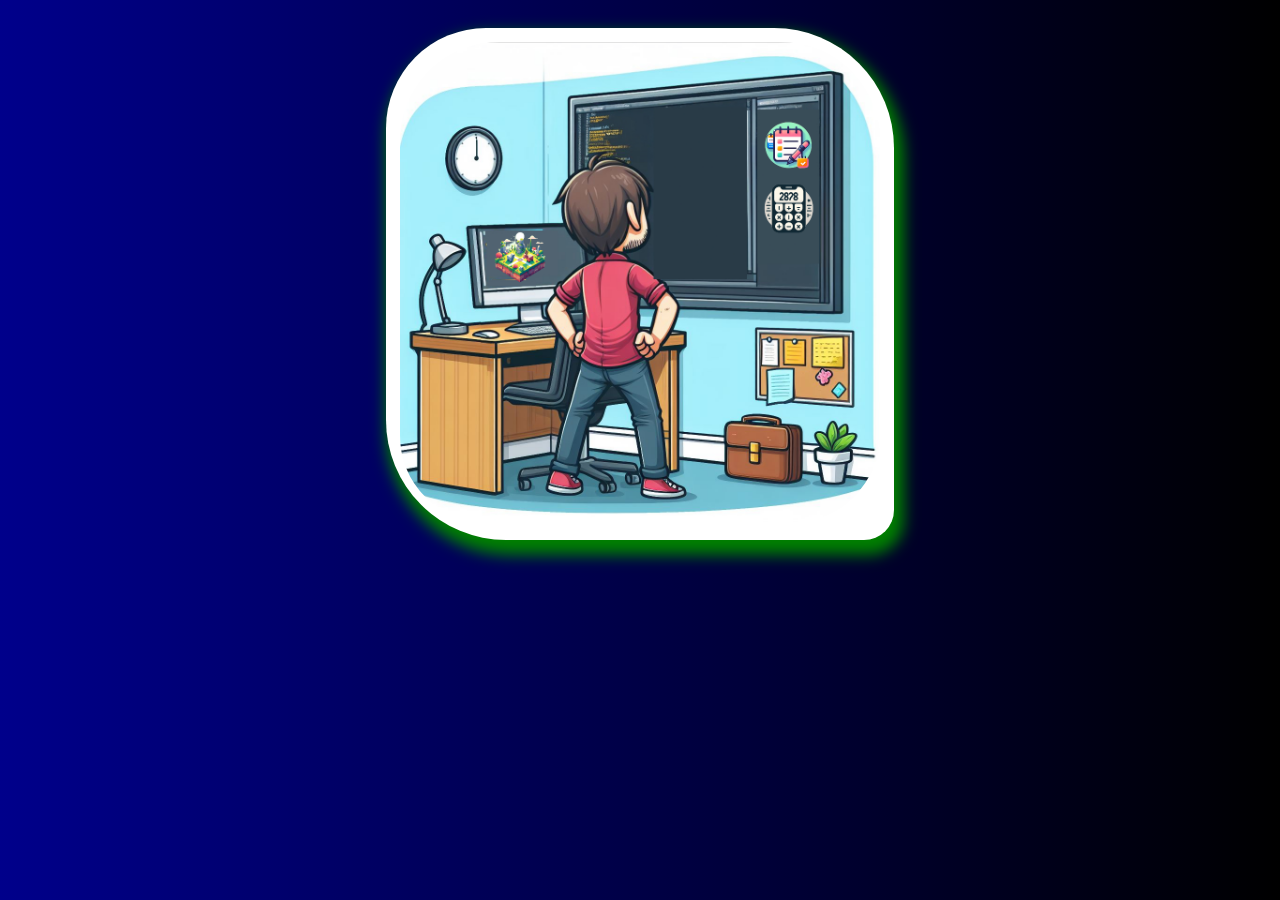
<file: index.html>
<!DOCTYPE html>
<html lang="en">
<head>
  <meta charset="UTF-8">
  <meta name="viewport" content="width=device-width, initial-scale=1.0">
  <title>My Projects</title>
  <link rel="stylesheet" href="index.css">
</head>
<body>
  <div class="cont">
    <img class="projImg" src="proj1.png" usemap="#projsMp">
  </div>

  <map name="projsMp">
    <area shape="circle" coords="388,104,24" href="tDL.html">
    <area shape="circle" coords="387,167,25" href="calculator.html">
    <area shape="rect" coords="96,193,147,241" href="rock_pep_scis.html">
  </map>
</body>
</html>
</file>
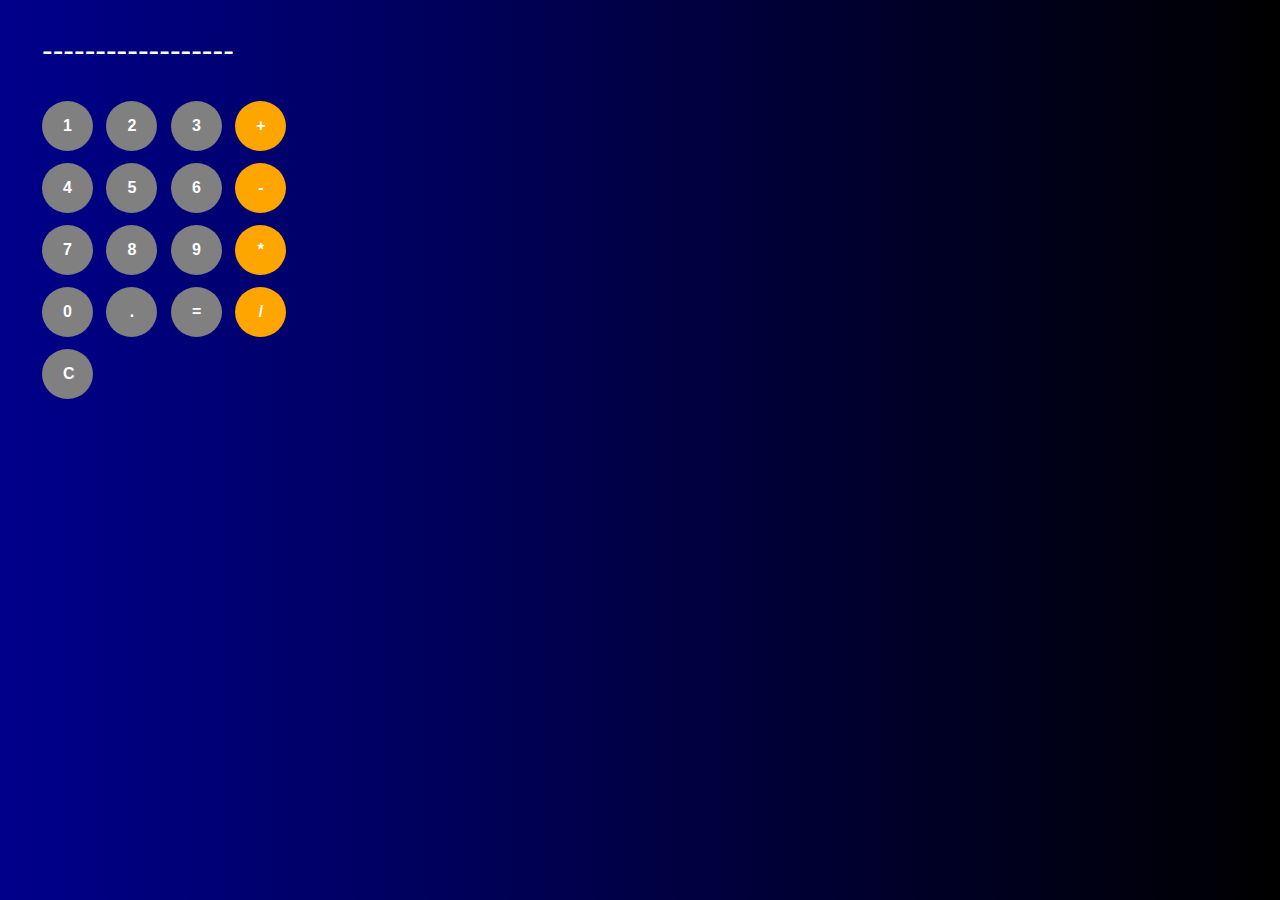
<file: calculator.html>
<!DOCTYPE html>
<html lang="en">
<head>
  <meta charset="UTF-8">
  <meta name="viewport" content="width=device-width, initial-scale=1.0">
  <title>Calculator</title>
  <link rel="stylesheet" href="calculator.css">
</head>
<body>
  <div class="in">
    <h3></h3>
  </div>

  <div class="in">
    <button onclick="
      assign('1');
    ">1</button>
    <button onclick="
      assign('2');
    ">2</button>
    <button onclick="
      assign('3');
    ">3</button>
    <button class="opBtns" onclick="
    assign(' + ');
  ">+</button>
  </div>

  <div class="in">
    <button onclick="
      assign('4');
    ">4</button>
    <button onclick="
      assign('5');
    ">5</button>
    <button onclick="
      assign('6');
    ">6</button>
    <button class="opBtns" onclick="
    assign(' - ');
  ">-</button>
  </div>

  <div class="in">
    <button onclick="
      assign('7');
    ">7</button>
    <button onclick="
      assign('8');
    ">8</button>
    <button onclick="
      assign('9');
    ">9</button>
    <button class="opBtns" onclick="
    assign(' * ');
  ">*</button>
  </div>

  <div class="in">
    <button onclick="
      assign('0');
    ">0</button>
    <button onclick="
      assign('.');
    ">.</button>
    <button class="splOpBtns" onclick="
      res(calc);
    ">=</button>  
    <button class="opBtns" onclick="
    assign(' / ');
  ">/</button>
  </div>
  <div class="in">
    <button class="splOpBtns" onclick="
      clearA();
    ">C</button>
  </div>

  <script src="calculator.js"></script>
</body>
</html>
</file>
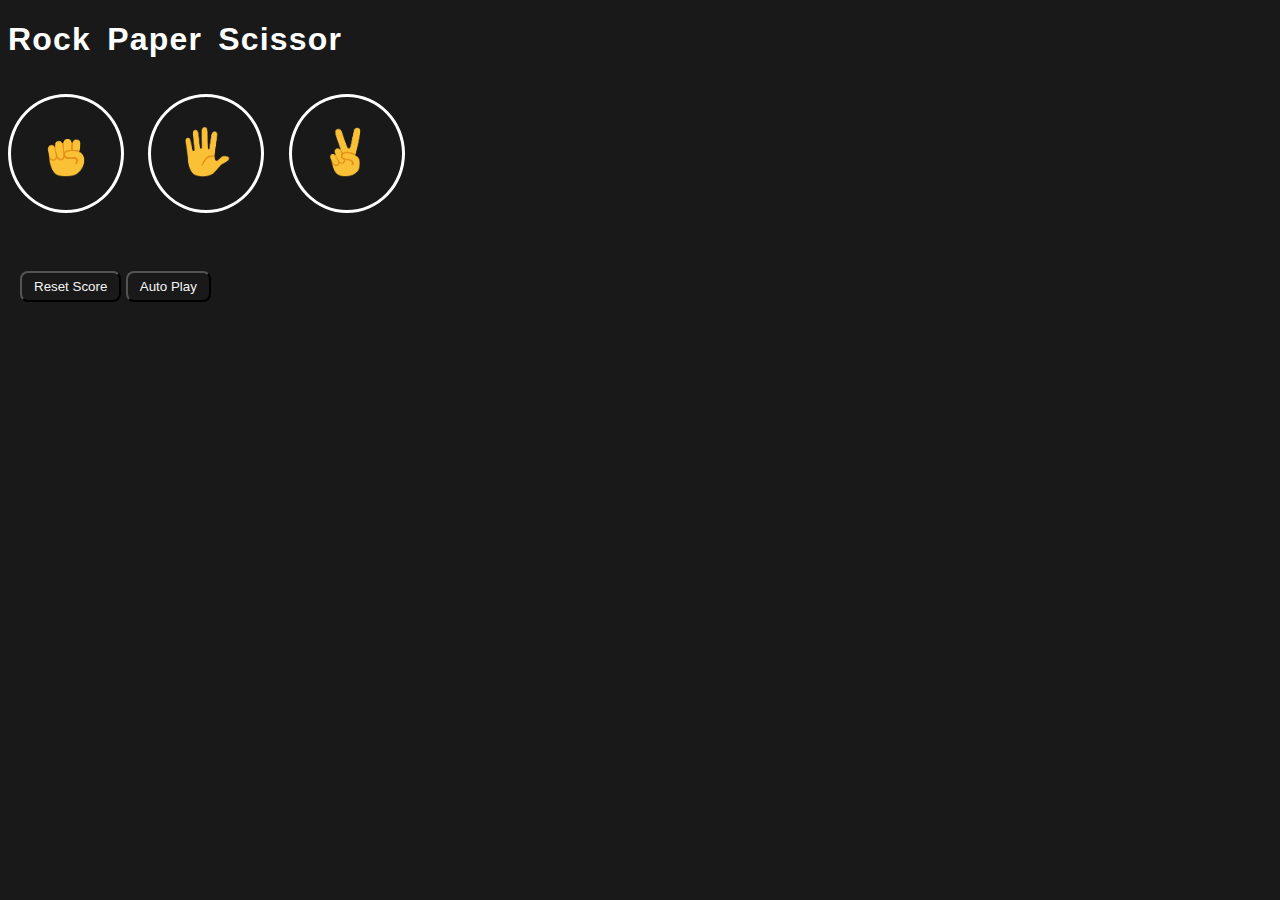
<file: rock_pep_scis.html>
<!DOCTYPE html>
<html lang="en">
<head>
  <meta charset="UTF-8">
  <meta name="viewport" content="width=device-width, initial-scale=1.0">
  <title>Rock_Paper_Game</title>

  <link rel="stylesheet" href="rockPepSci.css">
</head>
<body>
  <h1>Rock Paper Scissor</h1>
  <div class="btns">
    <button class="moves rockBtn"><img class="pngs" src="rock.png"></button>
    <button class="moves paperBtn"><img class="pngs" src="paper.png"></button>
    <button class="moves scissorBtn"><img class="pngs" src="scissor.png"></button>
  </div>

  <div class="inner">
    <h3 class="res"></h3>
    <p class="show"></p>
    <p class="counts"></p>
    <button class="resetBtn">Reset Score</button>
    <button class="aPBtn">Auto Play</button>
  </div>

  <script src="rockPepSci.js"></script>
</body>
</html>
</file>
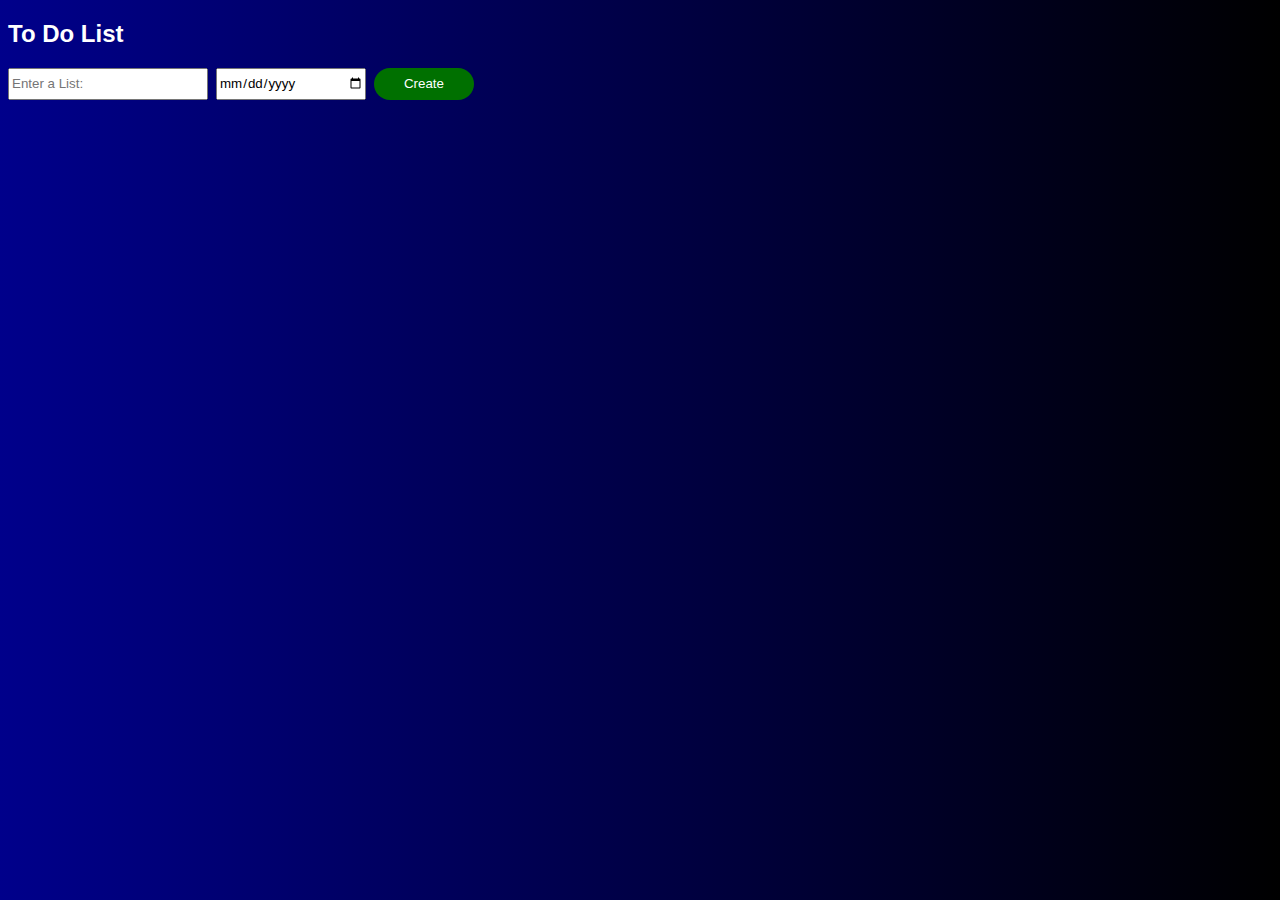
<file: tDL.html>
<!DOCTYPE html>
<html lang="en">
<head>
  <meta charset="UTF-8">
  <meta name="viewport" content="width=device-width, initial-scale=1.0">
  <title>TDL</title>
  <link rel="stylesheet" href="tDL.css">
</head>
<body>
  <h2>To Do List</h2>
  <div class="inputDiv">
    <input type="text" class="nameIn" placeholder="Enter a List: ">
    <input type="date" class="dateIn">
    <button class="add">Create</button>
  </div>
  <div class="outputDiv"></div>

  <script src="tDL.js"></script>
</body>
</html>
</file>
<file: index.css>
body{
  text-align: center;
  background: linear-gradient(to right,darkblue,black);
}

.cont{
  display: inline-block;
  margin-top: 20px;
  background-color: white;
  box-shadow: 5px 10px 15px 5px green;
  border-radius: 100px 120px 30px 120px;
}

.projImg{
  margin: 14px;
  width: 480px;
  border-radius: 100px 100px 88px 86px;
}
</file>
<file: calculator.css>
*{
  font-family: arial;
}

body{
  background: linear-gradient(to left,black, darkblue);
  margin: 6px 0px 0px 16px;
}

.in{
  margin-left: 26px;
  margin-top: 12px;
}

button{
  margin-right: 9px;
  padding: 15px 21px 15px 21px;
  background-color: gray;
  color: white;
  font-size: medium;
  border-radius: 8px;
  border-radius: 50%;
  font-weight: bold;
  border: none;
  width: 51px;
  height: 50px;
}

.opBtns{
  background-color: orange;
  color: white;
}

h3{
  font-size: xx-large;
  font-weight: normal;
  color: white;
}
</file>
<file: rockPepSci.css>
body{
  background-color: rgb(25, 25, 25);
}

h1{
  color: white;
}

*{
  font-family: arial;
  color: white;
}

.pngs{
  height: 50px;
  width: 50px;
}

.moves{
  background-color: transparent;
  border: white solid 3px;
  border-radius: 50%;
  padding: 30px;
  margin-right: 20px;
  margin-top: 4px;
}

.resetBtn,.aPBtn{
  background-color: transparent;
  border: rgba(255, 255, 255,1px) solid 2px;
  border-radius: 8px;
  padding: 6px;
  padding-left: 12px;
  padding-right: 12px;
  color: whitesmoke;
}

.inner{
  margin-left: 12px;
  margin-top: 72px;
}

.btns{
  margin-top: 32px;
  margin-bottom: 48px;
}

h1{
  word-spacing: 6px;
  letter-spacing: 1.2px;
}

.show{
  margin-top: -14px;  
  margin-bottom: 20px;
  font-size: larger;
}

.counts{
  font-size: medium;
  font-weight: bold;
  word-spacing: 1.6px;
  letter-spacing: 0.6px;
  margin-bottom: 32px;
}

button{
  cursor: pointer;
}
</file>
<file: tDL.css>
*{
  font-family: arial;
}

h2{
  color: white;
}

body{
  background: linear-gradient(to right, darkblue,black);
}

input{
  cursor: text;
}

.outputDiv,.inputDiv{
  display: grid;
  grid-template-columns: 200px 150px 100px;
  align-items: center;
  column-gap: 8px;
  row-gap: 8px;
  font-size: medium;
  color:white;
}

.popQ,.add{
  background-color: rgb(129, 0, 0);
  color: white;
  border: none;
  height: 32px;
  border-radius: 28px;
}

.add{
  background-color: rgb(0, 112, 0);
}

.inputDiv{
  margin-bottom: 16px;
  align-items: stretch;
}

button{
  cursor: pointer;
}
</file>
